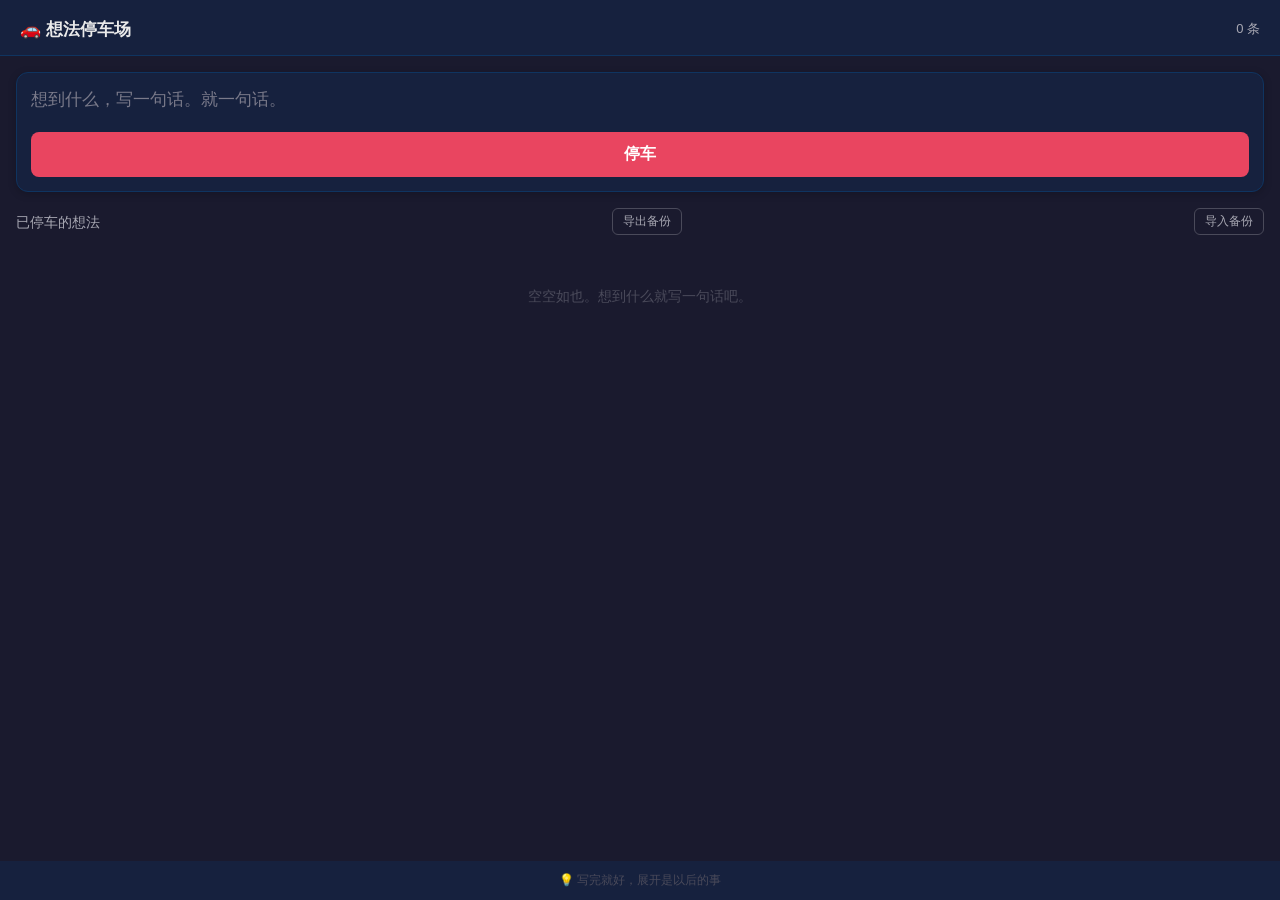
<file: index.html>
<!DOCTYPE html>
<html lang="zh-CN">
<head>
<meta charset="UTF-8">
<meta name="viewport" content="width=device-width, initial-scale=1.0, maximum-scale=1.0, user-scalable=no">
<meta name="theme-color" content="#1a1a2e">
<title>想法停车场</title>
<link rel="manifest" href="manifest.json">
<link rel="stylesheet" href="style.css">
</head>
<body>

<!-- 头部 -->
<header class="topbar">
  <div class="brand">🚗 想法停车场</div>
  <div class="count" id="count">0 条</div>
</header>

<!-- 输入区 -->
<main>
  <div class="input-zone" id="inputZone">
    <textarea id="ideaInput" placeholder="想到什么，写一句话。就一句话。" rows="1" autofocus></textarea>
    <button id="parkBtn" class="park-btn">停车</button>
  </div>

  <!-- 关联选择区（提交后出现，扫一眼用） -->
  <div class="link-zone hidden" id="linkZone">
    <div class="hint">👀 扫一眼，和哪条有关系？（可选）</div>
    <div class="link-list" id="linkList"></div>
    <div class="link-actions">
      <button id="confirmLink" class="primary">就这些</button>
      <button id="skipLink" class="ghost">不关联，继续</button>
    </div>
  </div>

  <!-- 已停车列表 -->
  <section class="list-section">
    <div class="section-header">
      <span>已停车的想法</span>
      <button id="exportBtn" class="small-btn">导出备份</button>
      <button id="importBtn" class="small-btn">导入备份</button>
      <input type="file" id="importFile" accept=".json" style="display:none">
      <button id="installBtn" class="small-btn hidden">📲 安装为App</button>
    </div>
    <div id="ideaList" class="idea-list"></div>
    <div id="emptyTip" class="empty-tip">空空如也。想到什么就写一句话吧。</div>
  </section>
</main>

<!-- 底部 -->
<footer class="bottombar">
  <span>💡 写完就好，展开是以后的事</span>
</footer>

<!-- 查看想法详情浮层 -->
<div id="detailModal" class="modal hidden">
  <div class="modal-backdrop" id="modalClose"></div>
  <div class="modal-card">
    <div class="modal-header">
      <span id="detailId">#0</span>
      <button class="modal-close" id="modalCloseBtn">✕</button>
    </div>
    <div class="modal-body" id="detailContent"></div>
    <div class="modal-links" id="detailLinks"></div>
    <div class="modal-footer">
      <button id="modalJump" class="primary">跳到这条</button>
    </div>
  </div>
</div>

<!-- 安装提示弹窗 -->
<div id="installHint" class="hidden" style="position:fixed;bottom:20px;left:20px;right:20px;background:#16213e;border:1px solid #e94560;border-radius:12px;padding:16px;z-index:9999;">
  <div style="font-size:14px;color:#eaeaea;margin-bottom:10px;">
    这个网站支持安装为独立App，有桌面图标、离线能用。
  </div>
  <div style="font-size:12px;color:#a8a8b3;margin-bottom:12px;">
    点Chrome菜单(三个点) → "添加到主屏幕" 或 "安装应用"
  </div>
  <button id="closeInstallHint" style="width:100%;padding:10px;background:#e94560;color:white;border:none;border-radius:8px;font-size:14px;">知道了</button>
</div>

<script src="app.js"></script>
<script>
  if ('serviceWorker' in navigator) {
    navigator.serviceWorker.register('sw.js');
  }
</script>
</body>
</html>
</file>
<file: style.css>
/* ========== 基础 ========== */
* { box-sizing: border-box; margin: 0; padding: 0; }
html, body {
  height: 100%;
  font-family: -apple-system, BlinkMacSystemFont, "PingFang SC", "Microsoft YaHei", sans-serif;
  background: #1a1a2e;
  color: #eaeaea;
  font-size: 16px;
  line-height: 1.6;
  -webkit-tap-highlight-color: transparent;
}
body {
  display: flex;
  flex-direction: column;
  min-height: 100vh;
  min-height: 100dvh;
}

/* ========== 顶部 ========== */
.topbar {
  display: flex;
  justify-content: space-between;
  align-items: center;
  padding: 16px 20px 12px;
  background: #16213e;
  border-bottom: 1px solid #0f3460;
  position: sticky; top: 0; z-index: 10;
}
.brand { font-weight: 600; font-size: 17px; }
.count { font-size: 13px; color: #a8a8b3; }

/* ========== 输入区 ========== */
main { flex: 1; padding: 16px; overflow-y: auto; }

.input-zone {
  background: #16213e;
  border-radius: 12px;
  padding: 14px;
  margin-bottom: 16px;
  border: 1px solid #0f3460;
  box-shadow: 0 2px 8px rgba(0,0,0,0.2);
}
textarea {
  width: 100%;
  background: transparent;
  border: none;
  outline: none;
  color: #eaeaea;
  font-size: 17px;
  resize: none;
  font-family: inherit;
  line-height: 1.5;
  min-height: 24px;
  max-height: 120px;
  overflow-y: hidden;
}
textarea::placeholder { color: #7a7a8a; }

.park-btn {
  margin-top: 12px;
  width: 100%;
  padding: 12px;
  background: #e94560;
  color: white;
  border: none;
  border-radius: 8px;
  font-size: 16px;
  font-weight: 600;
  cursor: pointer;
  transition: transform 0.1s;
}
.park-btn:active { transform: scale(0.97); }
.park-btn:disabled { background: #4a4a5a; cursor: not-allowed; }

/* ========== 关联选择区 ========== */
.hidden { display: none !important; }
.link-zone {
  background: #0f3460;
  border-radius: 12px;
  padding: 14px;
  margin-bottom: 16px;
  animation: slideIn 0.3s ease;
}
@keyframes slideIn {
  from { opacity: 0; transform: translateY(-8px); }
  to { opacity: 1; transform: translateY(0); }
}
.link-zone .hint {
  font-size: 14px;
  color: #a8a8b3;
  margin-bottom: 12px;
}
.link-list {
  max-height: 200px;
  overflow-y: auto;
  margin-bottom: 12px;
}
.link-option {
  display: flex;
  align-items: flex-start;
  padding: 8px;
  border-radius: 6px;
  margin-bottom: 4px;
  cursor: pointer;
  transition: background 0.15s;
}
.link-option:active { background: rgba(255,255,255,0.08); }
.link-option input { margin-right: 10px; margin-top: 4px; flex-shrink: 0; }
.link-option .link-text {
  font-size: 14px;
  color: #d0d0d8;
  overflow: hidden;
  display: -webkit-box;
  -webkit-line-clamp: 2;
  -webkit-box-orient: vertical;
}
.link-actions { display: flex; gap: 8px; }
.link-actions button {
  flex: 1; padding: 10px; border-radius: 8px; border: none;
  font-size: 14px; font-weight: 500; cursor: pointer;
}
.link-actions .primary { background: #e94560; color: white; }
.link-actions .ghost { background: transparent; color: #a8a8b3; border: 1px solid #4a4a5a; }

/* ========== 列表（按组分） ========== */
.idea-group {
  margin-bottom: 14px;
  border: 1px solid #0f3460;
  border-radius: 10px;
  overflow: hidden;
}
.group-header {
  display: flex;
  align-items: center;
  gap: 8px;
  padding: 8px 12px;
  background: #0f3460;
  font-size: 12px;
  color: #a8a8b3;
  font-weight: 500;
}
.group-icon { font-size: 14px; }
.group-title {
  flex: 1;
  overflow: hidden;
  text-overflow: ellipsis;
  white-space: nowrap;
  max-width: 200px;
}
.group-count {
  background: #16213e;
  padding: 1px 8px;
  border-radius: 8px;
  font-size: 11px;
}
.group-items {
  display: flex;
  flex-direction: column;
  gap: 0;
}

/* 浮层里的完整关联内容样式 */
.link-detail-item {
  background: #16213e;
  border-radius: 6px;
  padding: 8px 10px;
  margin-bottom: 6px;
  border-left: 3px solid #e94560;
}
.link-detail-item:active { background: #e9456033; }
.link-detail-id {
  font-size: 11px;
  color: #a8a8b3;
  margin-bottom: 2px;
}
.link-detail-content {
  font-size: 13px;
  color: #eaeaea;
  line-height: 1.5;
  word-break: break-word;
}
.section-header {
  display: flex; justify-content: space-between; align-items: center;
  margin-bottom: 10px; font-size: 14px; color: #a8a8b3;
}
.small-btn {
  background: transparent; border: 1px solid #4a4a5a; color: #a8a8b3;
  padding: 4px 10px; border-radius: 6px; font-size: 12px; cursor: pointer;
}
.small-btn:active { background: rgba(255,255,255,0.06); }

.empty-tip {
  text-align: center;
  padding: 40px 20px;
  color: #4a4a5a;
  font-size: 14px;
}
.empty-tip.hidden { display: none; }

.idea-list { display: flex; flex-direction: column; gap: 8px; }

.idea-item {
  background: #16213e;
  border-radius: 10px;
  padding: 12px 14px;
  border-left: 3px solid #e94560;
  animation: fadeIn 0.3s ease;
}
@keyframes fadeIn { from { opacity: 0; } to { opacity: 1; } }

.idea-item .content {
  font-size: 16px;
  word-break: break-word;
}
.idea-item .meta {
  margin-top: 8px;
  display: flex;
  justify-content: space-between;
  align-items: center;
  font-size: 12px;
  color: #7a7a8a;
}
.idea-item .links {
  display: flex; flex-wrap: wrap; gap: 4px; margin-top: 6px;
}
.idea-item .links .tag {
  background: #0f3460;
  color: #a8a8b3;
  font-size: 11px;
  padding: 2px 8px;
  border-radius: 10px;
}
.idea-item .delete {
  background: none; border: none; color: #4a4a5a;
  font-size: 14px; cursor: pointer; padding: 2px 6px;
}
.idea-item .delete:active { color: #e94560; }

/* ========== 底部 ========== */
.bottombar {
  text-align: center;
  padding: 10px;
  font-size: 12px;
  color: #4a4a5a;
  background: #16213e;
}

/* ========== 关联标签（可点击） ========== */
.idea-item .links .tag {
  background: #0f3460;
  color: #d0d0d8;
  font-size: 11px;
  padding: 2px 8px;
  border-radius: 10px;
  cursor: pointer;
  transition: background 0.15s;
  border: 1px solid transparent;
}
.idea-item .links .tag:active,
.idea-item .links .tag:hover {
  background: #e94560;
  color: white;
  border-color: #e94560;
}

/* ========== 浮层 ========== */
.modal {
  position: fixed; inset: 0; z-index: 9999;
  display: flex; align-items: center; justify-content: center;
  animation: fadeIn 0.2s ease;
}
.modal.hidden { display: none !important; }
.modal-backdrop {
  position: absolute; inset: 0;
  background: rgba(0,0,0,0.6);
}
.modal-card {
  position: relative;
  width: calc(100% - 40px);
  max-width: 400px;
  max-height: 80vh;
  background: #16213e;
  border-radius: 14px;
  border: 1px solid #0f3460;
  overflow: hidden;
  display: flex;
  flex-direction: column;
  animation: slideUp 0.25s ease;
}
@keyframes slideUp {
  from { transform: translateY(20px); opacity: 0; }
  to { transform: translateY(0); opacity: 1; }
}
.modal-header {
  display: flex; justify-content: space-between; align-items: center;
  padding: 14px 16px; border-bottom: 1px solid #0f3460;
  font-size: 14px; color: #a8a8b3; font-weight: 600;
}
.modal-close {
  background: none; border: none; color: #a8a8b3;
  font-size: 18px; cursor: pointer; padding: 4px 8px;
}
.modal-close:active { color: #e94560; }
.modal-body {
  padding: 16px;
  font-size: 15px;
  word-break: break-word;
  overflow-y: auto;
  flex: 1;
}
.modal-links {
  padding: 12px 16px;
  border-top: 1px solid #0f3460;
  background: #0f3460;
  font-size: 12px;
  color: #a8a8b3;
}
.modal-links .links-row {
  display: flex; flex-wrap: wrap; gap: 4px; margin-top: 4px;
}
.modal-links .links-row .tag {
  background: #16213e;
  color: #d0d0d8;
  font-size: 11px;
  padding: 2px 8px;
  border-radius: 10px;
  cursor: pointer;
}
.modal-footer {
  padding: 12px 16px; border-top: 1px solid #0f3460;
}
.modal-footer .primary {
  width: 100%; padding: 10px; border-radius: 8px; border: none;
  background: #e94560; color: white; font-size: 14px; font-weight: 500; cursor: pointer;
}

/* ========== 关联选择区分组 ========== */
.link-group {
  margin-bottom: 10px;
}
.link-group-title {
  font-size: 12px;
  color: #7a7a8a;
  margin-bottom: 6px;
  padding-left: 4px;
}
.link-group-title .count-tag {
  background: #0f3460;
  color: #a8a8b3;
  font-size: 10px;
  padding: 1px 6px;
  border-radius: 8px;
  margin-left: 4px;
}
.link-option.selected {
  background: rgba(233, 69, 96, 0.15);
  border-radius: 6px;
}
.link-option.same-cluster {
  border-left: 3px solid #e94560;
}
.link-option.same-cluster .link-text {
  color: #eaeaea;
}
</file>
